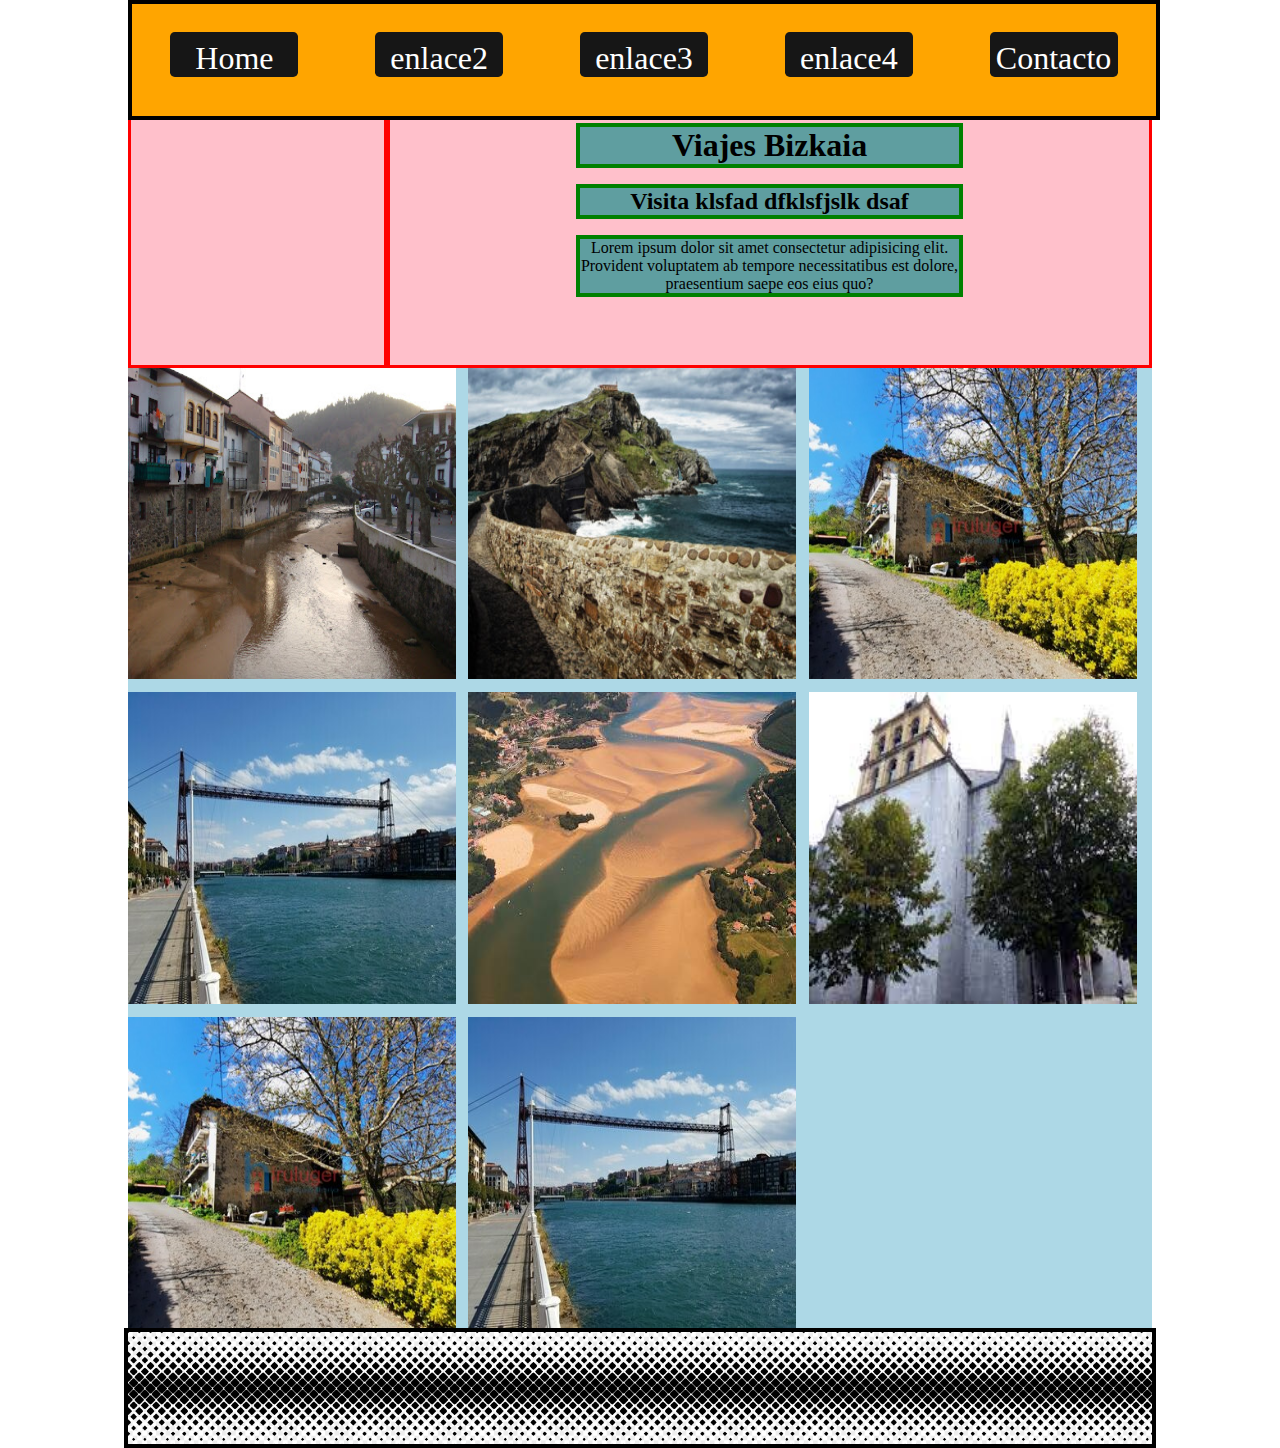
<file: index.html>
<!DOCTYPE html>
<html lang="en">
<head>
    <meta charset="UTF-8">
    <meta name="viewport" content="width=device-width, initial-scale=1.0">
    <title>Proyecto básico</title>
    <link rel="stylesheet" href="style.css">
    <style>

    </style>
</head>
<body>


    <nav class="ponerBorde">
        <ul> <!-- ul>li*5.menu>a{enlace$} -->
            <li class="menu"><a href="index.html">Home</a></li>
            <li class="menu"><a href="">enlace2</a></li>
            <li class="menu"><a href="">enlace3</a></li>
            <li class="menu"><a href="">enlace4</a></li>
            <li class="menu"><a href="contacto.html">Contacto</a></li>
        </ul>

    </nav>

    <header> <!-- h1+h2+p--> <!--div>ul>li*4-->

       <div class="logo">

       </div>

       <div class="titulo">

            <h1>Viajes Bizkaia</h1>
            <h2>Visita klsfad dfklsfjslk dsaf</h2>
            <p>Lorem ipsum dolor sit amet consectetur adipisicing elit. <br>Provident voluptatem ab tempore necessitatibus est dolore, praesentium saepe eos eius quo?</p>

       </div> 
       
     
      
    </header>

    <main id="principal">
            <img src="img/bizkaia_1.jpg" alt="bizkaia_1" title="bizkaia_1">
            <img src="img/bizkaia_2.jpg" alt="bizkaia_2" title="bizkaia_2">
            <img src="img/bizkaia_3.jpg" alt="bizkaia_3" title="bizkaia_3">
            <img src="img/bizkaia_4.jpg" alt="bizkaia_4" title="bizkaia_4">
            <img src="img/bizkaia_5.jpg" alt="bizkaia_5" title="bizkaia_5">
            <img src="img/bizkaia_6.jpeg" alt="bizkaia_6" title="bizkaia_6">
            <img src="img/bizkaia_3.jpg" alt="bizkaia_3" title="bizkaia_3">
            <img src="img/bizkaia_4.jpg" alt="bizkaia_4" title="bizkaia_4">


        </main>






        <!-- Divs de la primera configuración del main-->
    <!-- 
    <main id="principal">
        <div class="izda">Lorem ipsum dolor sit amet, consectetur adipisicing elit. 
            <a href="https://luciasonido.com/mapasonoro/" target="_blank">Soluta</a> id illum veritatis quam numquam harum. Repellat a voluptatibus 
            pariatur incidunt.</div>
        <div class="dcha">Lorem ipsum dolor sit amet consectetur adipisicing elit. Hic velit 
            porro inventore impedit veritatis iste placeat necessitatibus amet 
            natus! Deserunt.</div>
        <div class="centro">Lorem ipsum dolor sit amet consectetur adipisicing elit. Hic velit 
            orro inventore impedit veritatis iste placeat necessitatibus amet 
            natus! Deserunt.</div>
        <div class="2izda">Lorem ipsum dolor sit amet consectetur adipisicing elit. Hic velit 
            orro inventore impedit veritatis iste placeat necessitatibus amet 
            natus! Deserunt.</div>
    </main>

    -->

    <footer class="ponerBorde"> 


    </footer>

    
</body>
</html>
</file>
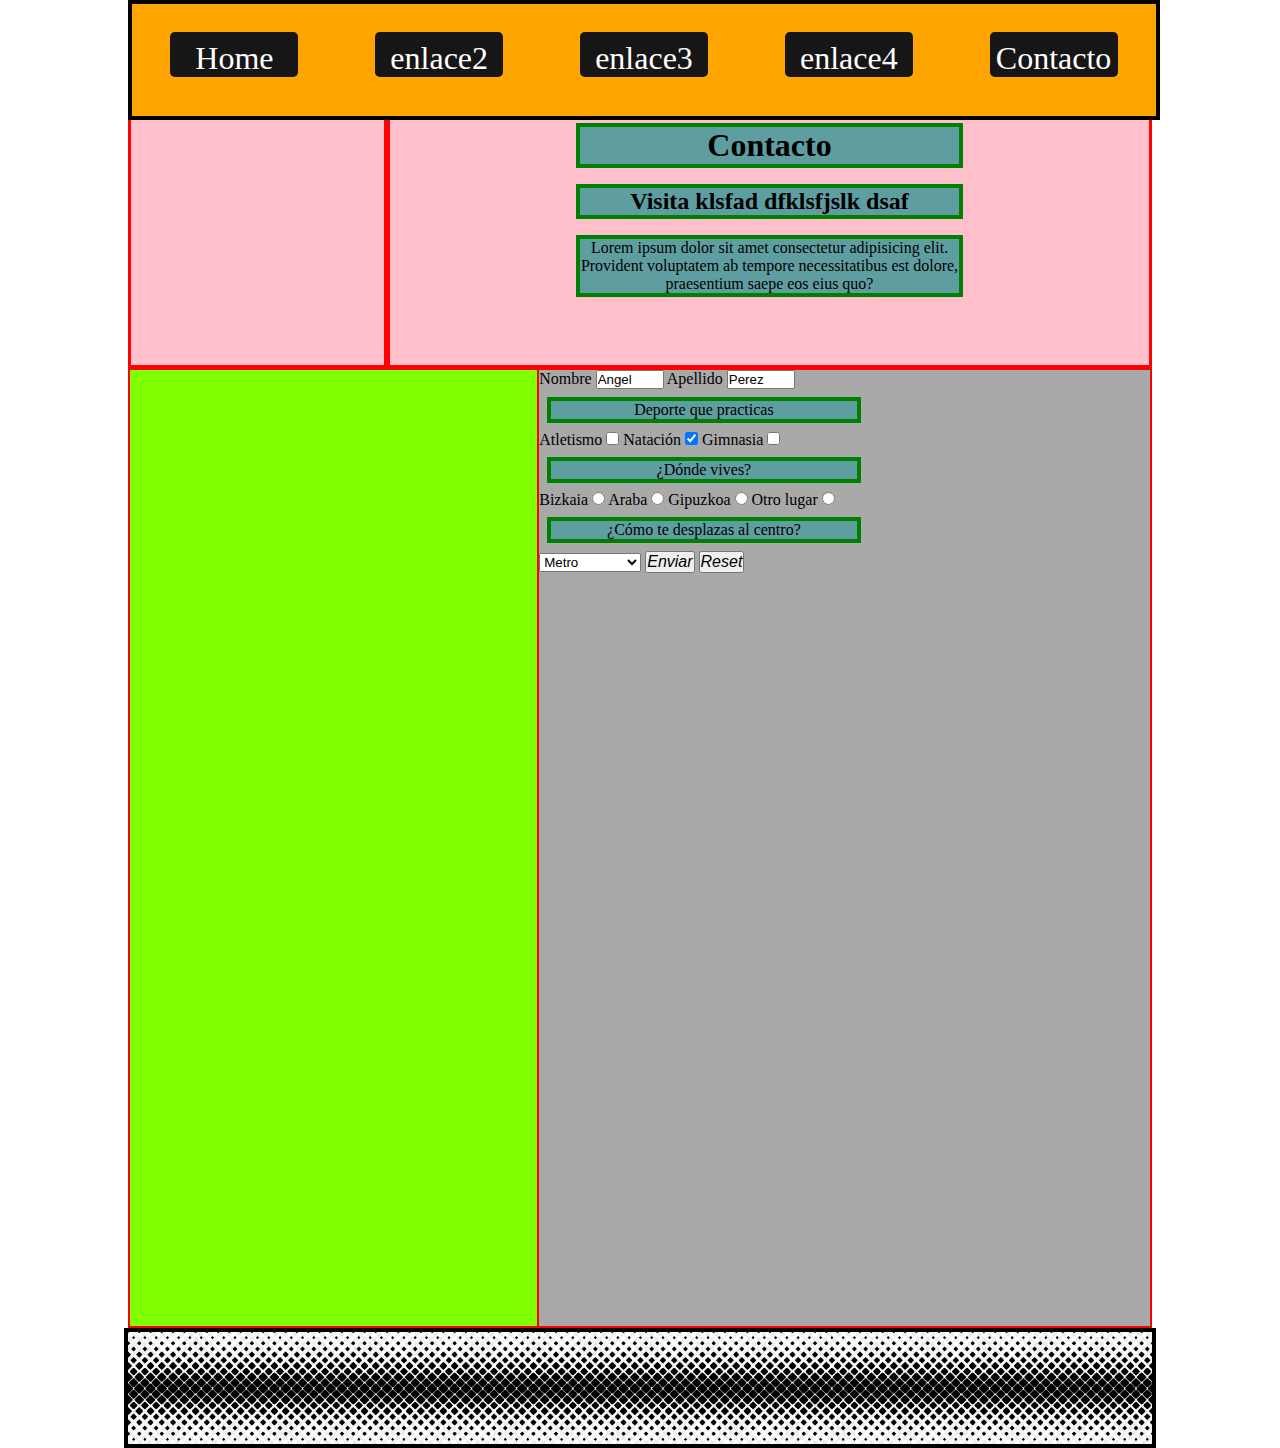
<file: contacto.html>
<!DOCTYPE html>
<html lang="en">
<head>
    <meta charset="UTF-8">
    <meta name="viewport" content="width=device-width, initial-scale=1.0">
    <title>Proyecto básico</title>
    <link rel="stylesheet" href="style.css">
    <style>
            .form span { font-family: Impact, Haettenschweiler, 'Arial Narrow Bold', sans-serif;
            font-size: 1rem;
            font-style: italic;
            font-weight: 200;}

            input[type="text"] {
                width: 4rem;
            }
            
    </style>
</head>
<body>


    <nav class="ponerBorde">
        <ul> <!-- ul>li*5.menu>a{enlace$} -->
            <li class="menu"><a href="index.html">Home</a></li>
            <li class="menu"><a href="">enlace2</a></li>
            <li class="menu"><a href="">enlace3</a></li>
            <li class="menu"><a href="">enlace4</a></li>
            <li class="menu"><a href="">Contacto</a></li>
        </ul>

    </nav>

    <header> <!-- h1+h2+p--> <!--div>ul>li*4-->

       <div class="logo">

       </div>

       <div class="titulo">

            <h1>Contacto</h1>
            <h2>Visita klsfad dfklsfjslk dsaf</h2>
            <p>Lorem ipsum dolor sit amet consectetur adipisicing elit. <br>Provident voluptatem ab tempore necessitatibus est dolore, praesentium saepe eos eius quo?</p>

       </div> 
       
     
      
    </header>

    <main id="principal">  <!-- section para sucesión de contenidos organizada en una secuencia. Article: contenido independiente del resto de la página. permite que el article pueda tener su propio header y su propio footer. Etiquetas un poco ambiguas. no podemos definir de forma muy clara. -->
        
       <section>
            <article class="mapa">

            </article> <!--mapa de google maps-->
           
            <article class="form">

                <form action="recogida.php" method="get"> <!-- modos de envio de info dialog, get, post -->

                <label for="primero"> Nombre
                    <input type="text" id="primero" value="Angel" name="nombre" placeholder="Tu nombre" required/>
                </label> <!--vinculamos for y id poniendo lo mismo "primero"-->

                <label for="segundo"> Apellido
                    <input type="text" id="segundo" value="Perez" name="apellido" placeholder="Tu apellido"/>
                </label> <!--value es un valor por defecto que ya está puesto en la cajita-->

                    <p>Deporte que practicas</p>

                    <label for="deporte1">Atletismo
                <input id="deporte1" type="checkbox" value="1" name="deporte1">
                    </label>

                    <label for="deporte2">Natación
                        <input id="deporte2" type="checkbox" value="2" name="deporte2" checked>
                            </label>

                    <label for="deporte3">Gimnasia
                        <input id="deporte3" type="checkbox" value="3" name="deporte3">
                            </label>

            <p>¿Dónde vives?</p>
                <label for="procedencia1">Bizkaia
                    <input id="procedencia1" type="radio" value="bizkaia" name="procedencia"  required >
                </label>    

                <label for="procedencia1">Araba
                    <input id="procedencia2" type="radio" value="araba" name="procedencia" required>
                </label>  

                <label for="procedencia3">Gipuzkoa
                    <input id="procedencia3" type="radio" value="gipuzkoa" name="procedencia" required>
                </label>  

                <label for="procedencia4">Otro lugar
                    <input id="procedencia4" type="radio" value="otrolugar" name="procedencia" required>
                </label> 

                <p>¿Cómo te desplazas al centro?</p>
                <select name="transporte" id="desplazamiento" >
                    <option value="">---------</option>
                    <option value="1">Autobus</option>
                    <option value="2" selected>Metro</option>
                    <option value="3">Coche propio</option>
                    <option value="4">A pie</option>
                    <option value="5">Otro</option>


                </select>

                <!--que el name sea igual en las cuatro opciones es lo que hace que solo pueda clicar una-->



              <!--   <input type="submit" value="ENVIAR">-->

              <button type="submit"><span>Enviar</span></button>
              <button type="submit"><span>Reset</span></button>
              <!-- span y p son etiquetas parecidas. span es etiqueta in line  - p es etiqueta en bloque-->


                </form>

            </article> <!--formulario-->
       </section>

    </main>

    <footer class="ponerBorde"> 

    </footer>

    
</body>
</html>
</file>
<file: style.css>
/*  Reset de la pagina        */
        * {padding: 0;
            margin: 0;}
 
            a {text-decoration: none;
             color: black;}
 
             ul {list-style: none;
             margin-right: 0;}
 
         /*  Codigo pagina en desktop      */


 
         header,nav,main,footer {width: 80%;
                                 margin: 0 auto;}

        body{ padding-top: 7rem;}
 
         header { 
                 min-height: 16rem;
                 background-color: pink;}
 
         nav{   
                 min-height: 4rem;
                 background-color: orange;
                 position: fixed;
                 top: 0;
                 left: 10%;

                }
 
         main {  
                 min-height: 60rem;
                 background-color: lightblue;
                 display: flex;
                 justify-content: flex-start;
                 flex-wrap: wrap;
                 gap: 0.8rem;
                
             
             }
 
         footer {
                 min-height: 7rem;
                 background-color: chartreuse;}
 
         .ponerBorde {border: 0.3rem solid black;}
 
        main img {
            width: 32%;
        }
         
         /* Divs configuración inicial
         main div {width: 30%;
                 min-height: 5rem;
                 background-color: lightgray;
                 border: 0.2rem solid red;} */
 
         .izda {background-color: rgba(215, 221, 48, 0.533);}
          .dcha {background-color: rgb(140, 215, 65);}
 
 
             main div a {font-size: 1rem;
                         color:rgb(81, 20, 138);
                         font-weight: 600;
                         font-family: Verdana, Geneva, Tahoma, sans-serif;
                     }
 
 
            nav ul {
                 min-height: 7rem;
                 display:flex;                   /*los children del ul son los li. ul es el elemento contenedor. por eso ponemos display flex aqui*/
                 justify-content: space-around;
                 align-items: center;
             }
 
           nav ul li { width: 8rem;
                     height: 3.5rem;
                   
                   /*  border: 0.1rem solid green;*/
                     margin: 0.5rem;
 
                                  }
 
 
             ul li a{
                 font-size: 2rem;
                 color: rgb(255, 255, 255);
                 display: block;
                 text-align:center;
                 padding-top: 0.5rem;
                 background-color: rgb(22, 22, 22);
                 border-radius: 0.3rem;
             }
 
             ul li a:hover{
                 color: rgb(0, 0, 0);
                 background-color: rgb(255, 255, 255);
                 transition: 300ms;
 
             }

             header {
                display: flex;
                
             }



             /*flexbox anidado*/
header>div { border: 0.2rem solid red;}

 header>div.logo{
    width: 25%;
}

    header>div.titulo {
        width: 75%;
        display: flex;
        flex-direction: column; 
        align-items: center; /*como estoy en columnas usamos align items para alinear en el eje horizontal*/
                justify-content: flex-start; /*alinea en el eje vertical*/

                /*hay un eje principal y un eje secundario*   flex-direction: column;   flex-direction: row; */
        
    }
 

             h1, h2,p {
                    width: 50%;
                    background-color: cadetblue;
                    margin: 0.5rem;
                    border: 0.3rem solid green;
                    text-align: center;

             }
 
             section {
                width: 100%;
                background-color: chartreuse;
                min-height: 20rem;
                border: 0.1rem solid red;
                display: flex;

             }

             article.mapa {
                width: 40%;
                border: 0.1rem solid red;

             }

             article.form { 
                width: 60%;
                 background-color: darkgray;
                 min-height: 20rem;
                 border: 0.1rem solid red;

                
                }

             footer {
                background-image: url("/img_corporativo/pattern.png");
                background-size: 11%;
                background-repeat:repeat-x;
             }   

     
              /*  Codigo pagina en tablet      */

              /*media query de responsive ---> crea una anidación de reglas css*/

            @media screen and (max-width:900px) {
               
                nav ul { display: flex;
                    flex-direction: column;}

                header {display: none;}

                main {justify-content: space-between;}

                main img {width: 45%;}

                body{
                    padding-top:0;
                    background-color: aqua;}

                nav { position: static;}
   
            } 
             /*  Codigo pagina en selfphone      */

            @media  only screen and (max-width:602px) {

                main {
                    justify-content: center;

                }
                main img {width: 90%;}
                body{background-color: rgb(7, 201, 23);}
                
            }
</file>
